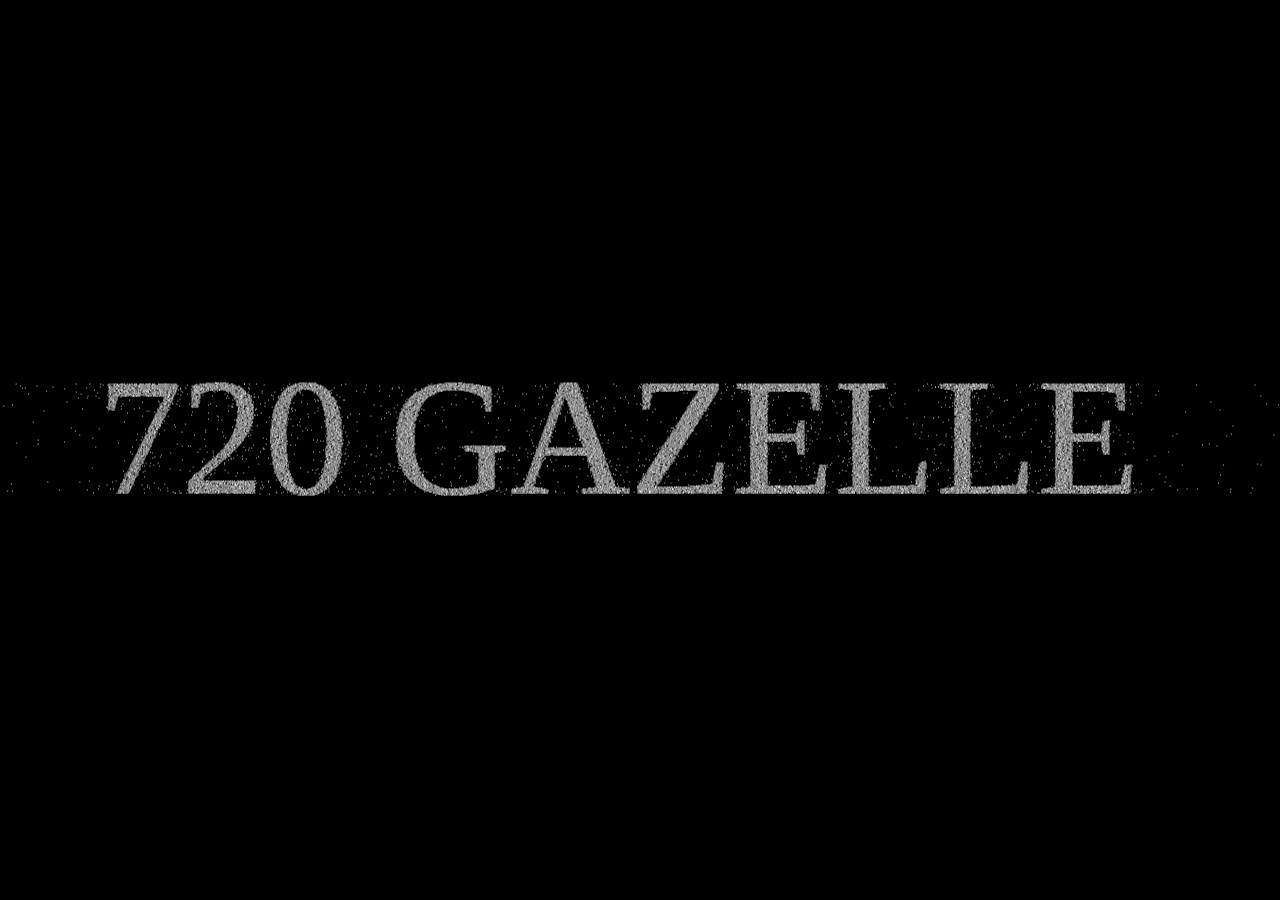
<file: schrift/index.html>
<!DOCTYPE html>
<html>
<head>
    <meta charset="UTF-8">
    <title>Schrift</title>
    <!-- Verknüpfen Sie Ihr CSS-Datei hier -->
    <link rel="stylesheet" type="text/css" href="assets/style.css">
</head>
<body>
    <script src="js/data.js"></script>
    <script src="js/schriftzuege.js"></script>
    <script src="js/pick_schriftzug.js"></script>
    <script src="js/_.js"></script>

</body>
</html>
</file>
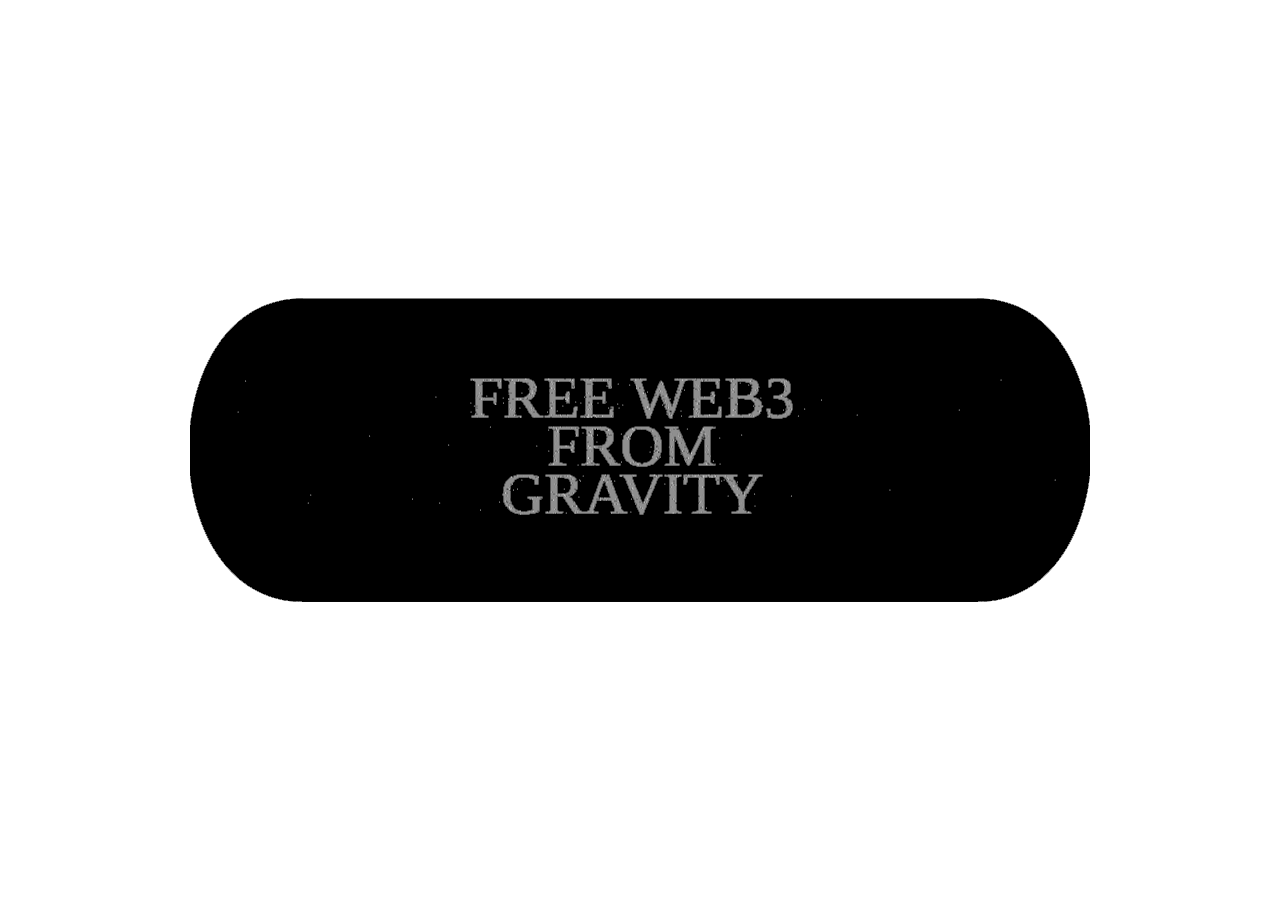
<file: schrift3/index.html>
<!DOCTYPE html>
<html>
<head>
    <meta charset="UTF-8">
    <title>Schrift</title>
    <!-- Verknüpfen Sie Ihr CSS-Datei hier -->
    <link rel="stylesheet" type="text/css" href="assets/style.css">
</head>
<body>

    </article>
    <script src="js/data.js"></script>
    <script src="js/schriftzuege.js"></script>
    <script src="js/pick_schriftzug.js"></script>
    <script src="js/_.js"></script>

</body>
</html>
</file>
<file: schrift/assets/style.css>
* {
    margin: 0;
    padding: 0;
    box-sizing: border-box;
  }
  canvas {
      display: block;
      position: absolute;
      top: 0;
      left: 0;
      z-index: 1;
      font-family: 'Bangers', cursive;
      background: rgba(0,0,0,0.00);
  }
  a {
    color: rgba(238,190,42,1.00);
    position: absolute;
    bottom: 50px;
    left: 20px;
    z-index: 100;
  }
</file>
<file: schrift3/assets/style.css>
* {
  margin: 0;
  padding: 0;
  box-sizing: border-box;
}

html, body {
  width: 100%;
  height: 100%;
  display: flex;
  justify-content: center;
  align-items: center;
  overflow: hidden;
}

canvas {
  display: block;
  position: relative; /* Ändern Sie dies zu 'relative' für Flexbox-Zentrierung */
  z-index: 1;
  font-family: 'Bangers', cursive;
  background: rgb(133, 108, 108);
  /* Entfernen Sie top und left, da Flexbox die Zentrierung übernimmt */
}

a {
  color: rgb(235, 9, 9);
  position: fixed; /* Ändern zu 'fixed' oder 'absolute', abhängig von der gewünschten Position relativ zum Viewport */
  bottom: 50px;
  left: 50%; /* Zentriert den Link horizontal */
  transform: translateX(-50%); /* Korrigiert die Zentrierung basierend auf der Breite des Links */
  z-index: 100;
  text-decoration: none; /* Optional: Entfernt Unterstreichung von Links */
}
</file>
